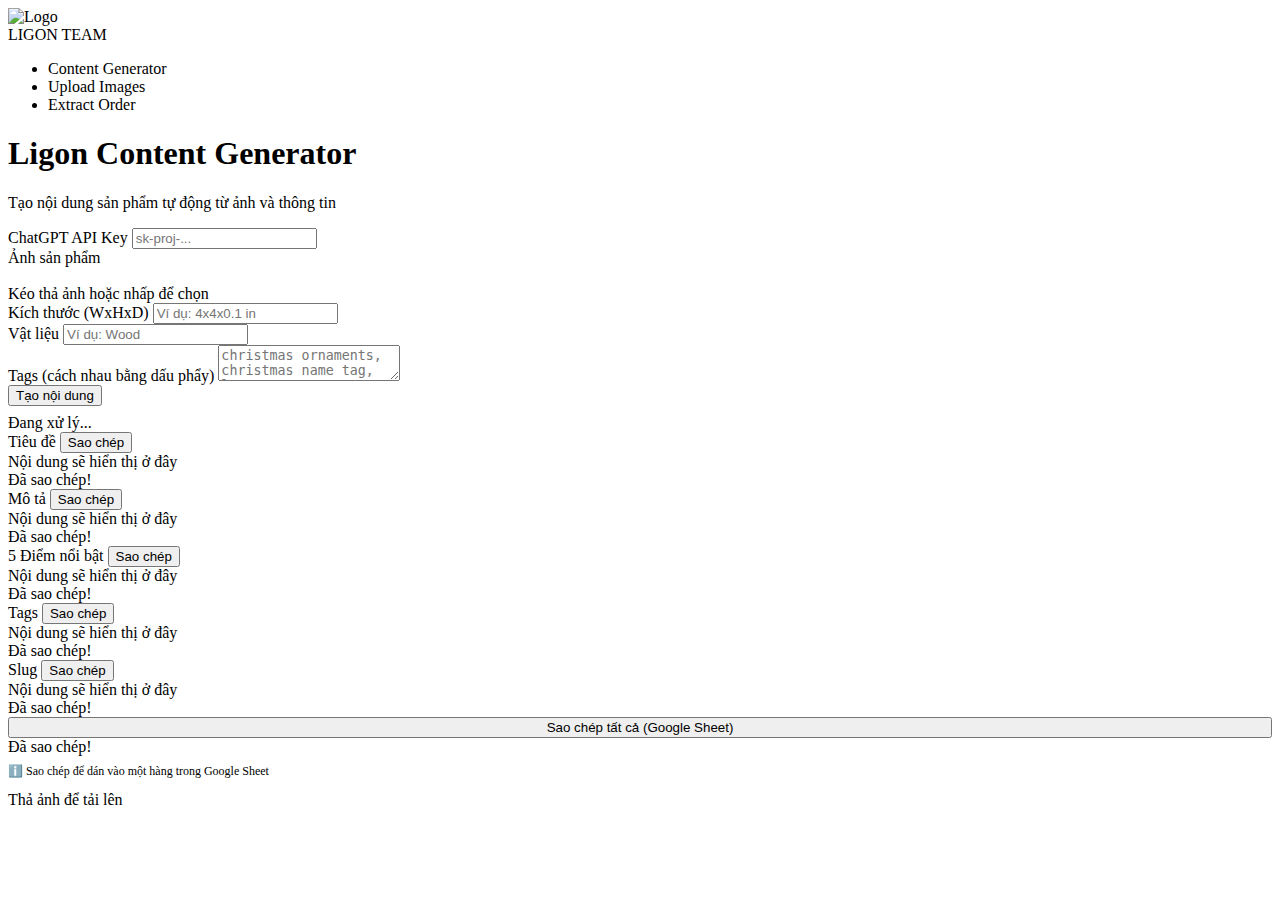
<file: src/main/resources/templates/index.html>
<!DOCTYPE html>
<html lang="vi" xmlns:th="http://www.thymeleaf.org">
<head>
    <meta charset="UTF-8">
    <meta name="viewport" content="width=device-width, initial-scale=1.0">
    <title>Ligon Content Generator</title>
    <link rel="icon" type="image/svg+xml" th:href="@{/logo.svg}">
    <link rel="stylesheet" th:href="@{/css/style.css}">
</head>
<body>
<div class="container">
    <header>
        <div class="header-top">
            <div class="logo">
                <img th:src="@{/logo.svg}" alt="Logo">
            </div>
            <div class="brand-name">LIGON TEAM</div>
        </div>
        <nav class="main-nav">
            <ul>
                <li><a th:href="@{/}" th:classappend="${currentPage == 'home' ? 'active' : ''}">Content Generator</a></li>
                <li><a th:href="@{/images}" th:classappend="${currentPage == 'images' ? 'active' : ''}">Upload Images</a></li>
                <li><a th:href="@{/orders}" th:classappend="${currentPage == 'orders' ? 'active' : ''}">Extract Order</a></li>
            </ul>
        </nav>
        <h1>Ligon Content Generator</h1>
        <p class="subtitle">Tạo nội dung sản phẩm tự động từ ảnh và thông tin</p>
    </header>

    <div class="content-wrapper">
        <!-- Form Section -->
        <div class="form-section">
            <form id="contentForm" enctype="multipart/form-data">
                <div class="form-group">
                    <label for="apiKey">ChatGPT API Key</label>
                    <input type="text" id="apiKey" name="apiKey" placeholder="sk-proj-..." required>
                </div>

                <div class="form-group">
                    <label for="productImage">Ảnh sản phẩm</label>
                    <div class="image-preview-container" id="imagePreviewContainer">
                        <img id="imagePreview" class="image-preview">
                        <div class="placeholder-text" id="placeholderText">
                            Kéo thả ảnh hoặc nhấp để chọn
                        </div>
                    </div>
                    <input type="file" id="productImage" name="productImage" accept="image/*" required style="display: none;">
                </div>

                <div class="form-group">
                    <label for="dimensions">Kích thước (WxHxD)</label>
                    <input type="text" id="dimensions" name="dimensions" placeholder="Ví dụ: 4x4x0.1 in">
                </div>

                <div class="form-group">
                    <label for="material">Vật liệu</label>
                    <input type="text" id="material" name="material" placeholder="Ví dụ: Wood">
                </div>

                <div class="form-group">
                    <label for="tags">Tags (cách nhau bằng dấu phẩy)</label>
                    <textarea id="tags" name="tags" placeholder="christmas ornaments, christmas name tag, letter ornament,..."></textarea>
                </div>

                <button type="submit" class="button button-primary generate-button">
                    <span class="spinner" style="display: none;" id="buttonSpinner"></span>
                    <span id="buttonText">Tạo nội dung</span>
                </button>

                <div class="loading" id="loading">
                    <div class="spinner"></div>
                    <div style="margin-top: 8px;">Đang xử lý...</div>
                </div>
            </form>
        </div>

        <!-- Output Section -->
        <div class="output-section">
            <div class="output-card">
                <div class="output-header">
                    <span class="output-label">Tiêu đề</span>
                    <button type="button" class="button button-secondary button-small" onclick="copyOutput('title')">Sao chép</button>
                </div>
                <div class="output-content empty" id="titleOutput">Nội dung sẽ hiển thị ở đây</div>
                <div class="feedback-message" id="titleFeedback">Đã sao chép!</div>
            </div>

            <div class="output-card">
                <div class="output-header">
                    <span class="output-label">Mô tả</span>
                    <button type="button" class="button button-secondary button-small" onclick="copyOutput('description')">Sao chép</button>
                </div>
                <div class="output-content empty" id="descriptionOutput">Nội dung sẽ hiển thị ở đây</div>
                <div class="feedback-message" id="descriptionFeedback">Đã sao chép!</div>
            </div>

            <div class="output-card">
                <div class="output-header">
                    <span class="output-label">5 Điểm nổi bật</span>
                    <button type="button" class="button button-secondary button-small" onclick="copyOutput('bulletPoints')">Sao chép</button>
                </div>
                <div class="output-content empty" id="bulletPointsOutput">Nội dung sẽ hiển thị ở đây</div>
                <div class="feedback-message" id="bulletPointsFeedback">Đã sao chép!</div>
            </div>

            <div class="output-card">
                <div class="output-header">
                    <span class="output-label">Tags</span>
                    <button type="button" class="button button-secondary button-small" onclick="copyOutput('tags')">Sao chép</button>
                </div>
                <div class="output-content empty" id="tagsOutput">Nội dung sẽ hiển thị ở đây</div>
                <div class="feedback-message" id="tagsFeedback">Đã sao chép!</div>
            </div>

            <div class="output-card">
                <div class="output-header">
                    <span class="output-label">Slug</span>
                    <button type="button" class="button button-secondary button-small" onclick="copyOutput('slugs')">Sao chép</button>
                </div>
                <div class="output-content empty" id="slugsOutput">Nội dung sẽ hiển thị ở đây</div>
                <div class="feedback-message" id="slugsFeedback">Đã sao chép!</div>
            </div>

            <div class="copy-all-section">
                <button type="button" class="button button-primary" style="width: 100%;" onclick="copyAllForSheet()">
                    Sao chép tất cả (Google Sheet)
                </button>
                <div class="feedback-message" id="copyAllFeedback">Đã sao chép!</div>
                <p style="font-size: 12px; color: hsl(var(--muted-foreground)); margin-top: 8px;">
                    ℹ️ Sao chép để dán vào một hàng trong Google Sheet
                </p>
            </div>
        </div>
    </div>
</div>

<div class="drag-overlay" id="dragOverlay">
    Thả ảnh để tải lên
</div>
<script th:src="@{/js/script.js}"></script>
</body>
</html>
</file>
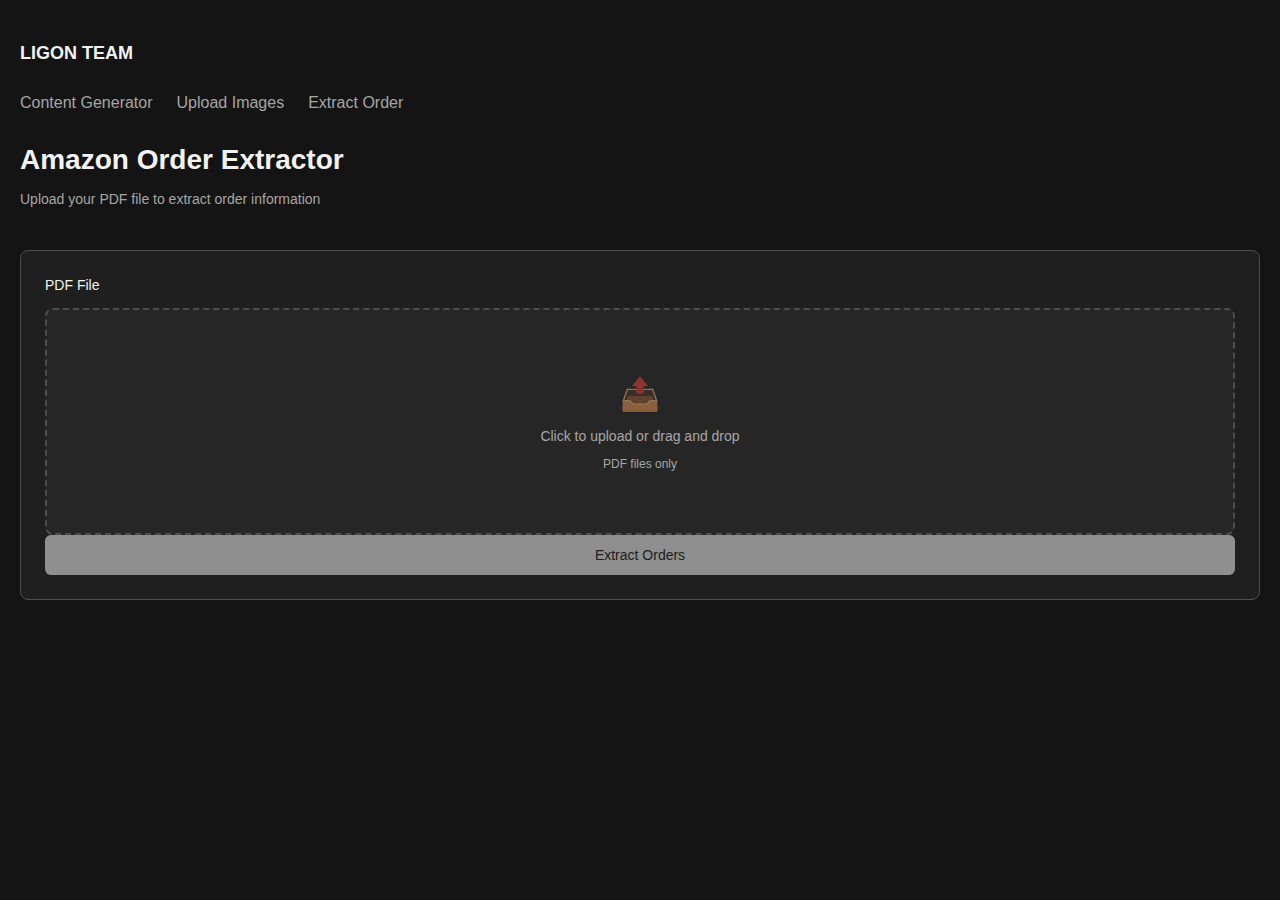
<file: src/main/resources/templates/extract-order.html>
<!DOCTYPE html>
<html lang="en" xmlns:th="http://www.thymeleaf.org">
<head>
    <meta charset="UTF-8">
    <meta name="viewport" content="width=device-width, initial-scale=1.0">
    <title>Ligon PDF Order Extractor</title>
    <link rel="icon" type="image/svg+xml" th:href="@{/logo.svg}">
    <style>
        * {
            margin: 0;
            padding: 0;
            box-sizing: border-box;
        }

        :root {
            --background: 0 0% 8%;
            --foreground: 0 0% 95%;
            --card: 0 0% 12%;
            --card-foreground: 0 0% 95%;
            --primary: 0 0% 100%;
            --primary-foreground: 0 0% 100%;
            --secondary: 0 0% 15%;
            --secondary-foreground: 0 0% 90%;
            --muted: 0 0% 30%;
            --muted-foreground: 0 0% 65%;
            --accent: 0 0% 20%;
            --accent-foreground: 0 0% 100%;
            --border: 0 0% 30%;
            --input: 0 0% 15%;
            --ring: 220 80% 60%;
        }

        body {
            font-family: -apple-system, BlinkMacSystemFont, "Segoe UI", Roboto, "Helvetica Neue", Arial, sans-serif;
            background: hsl(var(--background));
            color: hsl(var(--foreground));
            line-height: 1.5;
            min-height: 100vh;
        }

        .container {
            max-width: 1400px;
            margin: 0 auto;
            padding: 40px 20px;
        }

        header {
            margin-bottom: 40px;
        }

        .header-top {
            display: flex;
            align-items: center;
            gap: 12px;
            margin-bottom: 24px;
        }

        .logo {
            width: 40px;
            height: 40px;
            display: flex;
            align-items: center;
            justify-content: center;
            background: hsl(var(--primary));
            color: hsl(0 0% 10%);
            border-radius: 8px;
            font-size: 20px;
            font-weight: 700;
        }

        .brand-name {
            font-size: 18px;
            font-weight: 600;
            color: hsl(var(--foreground));
        }

        h1 {
            font-size: 28px;
            font-weight: 600;
            margin-bottom: 8px;
        }

        .subtitle {
            color: hsl(var(--muted-foreground));
            font-size: 14px;
        }

        .upload-section {
            margin-bottom: 32px;
            padding: 24px;
            background: hsl(var(--card));
            border: 1px solid hsl(var(--border));
            border-radius: 8px;
        }

        .form-group {
            display: flex;
            flex-direction: column;
            gap: 12px;
        }

        label {
            font-size: 14px;
            font-weight: 500;
            color: hsl(var(--foreground));
        }

        .file-input-wrapper {
            position: relative;
        }

        input[type="file"] {
            display: none;
        }

        .file-input-label {
            display: flex;
            align-items: center;
            justify-content: center;
            padding: 60px 20px;
            border: 2px dashed hsl(var(--border));
            border-radius: 8px;
            background: hsl(var(--input));
            cursor: pointer;
            transition: all 0.2s;
            text-align: center;
        }

        .file-input-label:hover {
            border-color: hsl(var(--primary));
            background: hsl(var(--secondary));
        }

        .file-input-label.has-file {
            border-color: hsl(var(--primary));
            background: hsl(var(--primary) / 0.05);
        }

        .file-input-content {
            display: flex;
            flex-direction: column;
            align-items: center;
            gap: 8px;
        }

        .file-icon {
            font-size: 32px;
            opacity: 0.5;
        }

        .file-input-text {
            color: hsl(var(--muted-foreground));
            font-size: 14px;
        }

        .file-name {
            color: hsl(var(--foreground));
            font-weight: 500;
            font-size: 14px;
        }

        .button {
            padding: 10px 20px;
            border: none;
            border-radius: 6px;
            font-size: 14px;
            font-weight: 500;
            cursor: pointer;
            transition: all 0.2s;
            display: inline-flex;
            align-items: center;
            justify-content: center;
            gap: 8px;
        }

        .button:disabled {
            opacity: 0.5;
            cursor: not-allowed;
        }

        .button-primary {
            background: hsl(var(--primary));
            color: hsl(0 0% 10%);
        }

        .button-primary:hover:not(:disabled) {
            background: hsl(var(--primary) / 0.9);
        }

        .button-secondary {
            background: hsl(var(--secondary));
            color: hsl(var(--secondary-foreground));
            border: 1px solid hsl(var(--border));
        }

        .button-secondary:hover:not(:disabled) {
            background: hsl(var(--secondary) / 0.8);
        }

        .button-full {
            width: 100%;
            padding: 12px;
        }

        .loading {
            display: none;
            align-items: center;
            gap: 8px;
            color: hsl(var(--muted-foreground));
            font-size: 14px;
        }

        .loading.show {
            display: flex;
        }

        .spinner {
            width: 16px;
            height: 16px;
            border: 2px solid hsl(var(--border));
            border-top-color: hsl(var(--primary));
            border-radius: 50%;
            animation: spin 0.8s linear infinite;
        }

        @keyframes spin {
            to { transform: rotate(360deg); }
        }

        .result-section {
            display: none;
        }

        .result-section.show {
            display: block;
        }

        .result-header {
            display: flex;
            align-items: center;
            justify-content: space-between;
            margin-bottom: 16px;
            padding: 16px 20px;
            background: hsl(var(--card));
            border: 1px solid hsl(var(--border));
            border-radius: 8px 8px 0 0;
        }

        .result-title {
            font-size: 16px;
            font-weight: 600;
        }

        .result-count {
            color: hsl(var(--muted-foreground));
            font-size: 14px;
        }

        .table-wrapper {
            overflow-x: auto;
            border: 1px solid hsl(var(--border));
            border-top: none;
            border-radius: 0 0 8px 8px;
        }

        table {
            width: 100%;
            border-collapse: collapse;
            background: hsl(var(--card));
            font-size: 13px;
        }

        th {
            background: hsl(var(--secondary));
            padding: 12px 16px;
            text-align: left;
            font-weight: 600;
            border-bottom: 1px solid hsl(var(--border));
            white-space: nowrap;
            position: sticky;
            top: 0;
            z-index: 10;
        }

        td {
            padding: 12px 16px;
            border-bottom: 1px solid hsl(var(--border));
            color: hsl(var(--card-foreground));
        }

        tr:last-child td {
            border-bottom: none;
        }

        tr:hover {
            background: hsl(var(--secondary) / 0.5);
        }

        .success-message {
            display: none;
            padding: 12px 16px;
            background: hsl(142 76% 36% / 0.15);
            border: 1px solid hsl(142 76% 36% / 0.3);
            border-radius: 6px;
            color: hsl(142 76% 76%);
            font-size: 14px;
            margin-top: 12px;
        }

        .success-message.show {
            display: block;
        }
        .main-nav {
            margin-bottom: 24px;
        }

        .main-nav ul {
            display: flex;
            gap: 24px;
            list-style: none;
        }

        .main-nav a {
            text-decoration: none;
            color: hsl(var(--muted-foreground));
            font-size: 16px;
            font-weight: 500;
            transition: color 0.2s;
        }

        .main-nav a:hover {
            color: hsl(var(--foreground));
        }

        .main-nav a.active {
            color: hsl(var(--foreground));
            border-bottom: 2px solid hsl(var(--primary));
            padding-bottom: 4px;
        }

        @media (max-width: 768px) {
            .container {
                padding: 20px 16px;
            }

            h1 {
                font-size: 24px;
            }

            .result-header {
                flex-direction: column;
                align-items: flex-start;
                gap: 12px;
            }
        }
    </style>
</head>
<body>
<div class="container">
    <header>
        <div class="header-top">
<!--            <div class="logo">-->
<!--                <img th:src="@{/logo.svg}" alt="Logo">-->
<!--            </div>-->
            <div class="brand-name">LIGON TEAM</div>
        </div>
        <nav class="main-nav">
            <ul>
                <li><a th:href="@{/}" th:classappend="${currentPage == 'home' ? 'active' : ''}">Content Generator</a></li>
                <li><a th:href="@{/images}" th:classappend="${currentPage == 'images' ? 'active' : ''}">Upload Images</a></li>
                <li><a th:href="@{/orders}" th:classappend="${currentPage == 'orders' ? 'active' : ''}">Extract Order</a></li>
            </ul>
        </nav>
        <h1>Amazon Order Extractor</h1>
        <p class="subtitle">Upload your PDF file to extract order information</p>
    </header>

    <div class="upload-section">
        <div class="form-group">
            <label for="pdfFile">PDF File</label>
            <div class="file-input-wrapper">
                <input type="file" id="pdfFile" accept=".pdf" />
                <label for="pdfFile" class="file-input-label" id="fileLabel">
                    <div class="file-input-content">
                        <div class="file-icon">📤</div>
                        <div class="file-input-text">Click to upload or drag and drop</div>
                        <div class="file-input-text" style="font-size: 12px;">PDF files only</div>
                    </div>
                </label>
            </div>
        </div>

        <button class="button button-primary button-full" id="extractBtn" onclick="uploadPdf()" disabled>
            Extract Orders
        </button>

        <div class="loading" id="loading">
            <div class="spinner"></div>
            <span>Processing PDF...</span>
        </div>
    </div>

    <div class="result-section" id="resultSection">
        <div class="result-header">
            <div>
                <div class="result-title">Extracted Orders</div>
                <div class="result-count" id="resultCount">0 orders found</div>
            </div>
            <button class="button button-secondary" id="copyBtn" onclick="copyToSheet()">
                📋 Copy to Clipboard
            </button>
        </div>
        <div class="table-wrapper">
            <div id="result"></div>
        </div>
        <div class="success-message" id="successMessage">
            ✓ Copied to clipboard! You can now paste into Google Sheets.
        </div>
    </div>
</div>

<script>
    const fileInput = document.getElementById('pdfFile');
    const fileLabel = document.getElementById('fileLabel');
    const extractBtn = document.getElementById('extractBtn');
    const loading = document.getElementById('loading');
    const resultSection = document.getElementById('resultSection');
    const successMessage = document.getElementById('successMessage');

    fileInput.addEventListener('change', function(e) {
        const file = e.target.files[0];
        if (file) {
            fileLabel.classList.add('has-file');
            fileLabel.innerHTML = `
                    <div class="file-input-content">
                        <div class="file-icon">✓</div>
                        <div class="file-name">${file.name}</div>
                        <div class="file-input-text" style="font-size: 12px;">${(file.size / 1024).toFixed(2)} KB</div>
                    </div>
                `;
            extractBtn.disabled = false;
        }
    });

    async function uploadPdf() {
        const file = fileInput.files[0];
        if (!file) return;

        extractBtn.disabled = true;
        loading.classList.add('show');
        resultSection.classList.remove('show');
        successMessage.classList.remove('show');

        try {
            const formData = new FormData();
            formData.append('file', file);

            const response = await fetch('/extract-pdf', {
                method: 'POST',
                body: formData
            });

            const data = await response.json();

            // Count total orders
            const orderCount = data.orders.length;
            document.getElementById('resultCount').textContent = `${orderCount} order${orderCount !== 1 ? 's' : ''} found`;

            // Render as table
            let table = `<table>
                    <thead>
                        <tr>
                            <th>Order ID</th>
                            <th>Order Date</th>
                            <th>Buyer Name</th>
                            <th>Seller Name</th>
                            <th>Recipient Name</th>
                            <th>Street Address</th>
                            <th>City</th>
                            <th>State</th>
                            <th>ZIP Code</th>
                            <th>Country</th>
                            <th>Quantity</th>
                            <th>Product Title</th>
                            <th>SKU</th>
                            <th>ASIN</th>
                            <th>Condition</th>
                            <th>Order Item ID</th>
                            <th>Customizations</th>
                            <th>Unit Price</th>
                            <th>Item Subtotal</th>
                        </tr>
                    </thead>
                    <tbody>`;

            data.orders.forEach(order => {
                order.products.forEach(product => {
                    table += `<tr>
                            <td>${order.orderId || ''}</td>
                            <td>${order.orderDate || ''}</td>
                            <td>${order.buyerName || ''}</td>
                            <td>${order.sellerName || ''}</td>
                            <td>${order.shippingAddress?.recipientName || ''}</td>
                            <td>${order.shippingAddress?.streetAddress || ''}</td>
                            <td>${order.shippingAddress?.city || ''}</td>
                            <td>${order.shippingAddress?.state || ''}</td>
                            <td>${order.shippingAddress?.zipCode || ''}</td>
                            <td>${order.shippingAddress?.country || ''}</td>
                            <td>${product.quantity || ''}</td>
                            <td>${product.productTitle || ''}</td>
                            <td>${product.sku || ''}</td>
                            <td>${product.asin || ''}</td>
                            <td>${product.condition || ''}</td>
                            <td>${product.orderItemId || ''}</td>
                            <td>${product.customizations || ''}</td>
                            <td>${product.unitPrice || ''}</td>
                            <td>${product.itemSubtotal || ''}</td>
                        </tr>`;
                });
            });

            table += '</tbody></table>';
            document.getElementById('result').innerHTML = table;
            resultSection.classList.add('show');
        } catch (error) {
            alert('Error processing PDF: ' + error.message);
        } finally {
            loading.classList.remove('show');
            extractBtn.disabled = false;
        }
    }

    function copyToSheet() {
        const table = document.querySelector('table');
        let tsv = '';

        // Chỉ lấy tbody rows (bỏ qua thead)
        const tbody = table.querySelector('tbody');
        if (tbody) {
            for (let row of tbody.rows) {
                for (let cell of row.cells) {
                    tsv += cell.innerText + '\t';
                }
                tsv = tsv.trim() + '\n';
            }
        }

        navigator.clipboard.writeText(tsv).then(() => {
            successMessage.classList.add('show');
            setTimeout(() => {
                successMessage.classList.remove('show');
            }, 3000);
        }).catch(err => {
            alert('Failed to copy to clipboard');
        });
    }
</script>
</body>
</html>
</file>
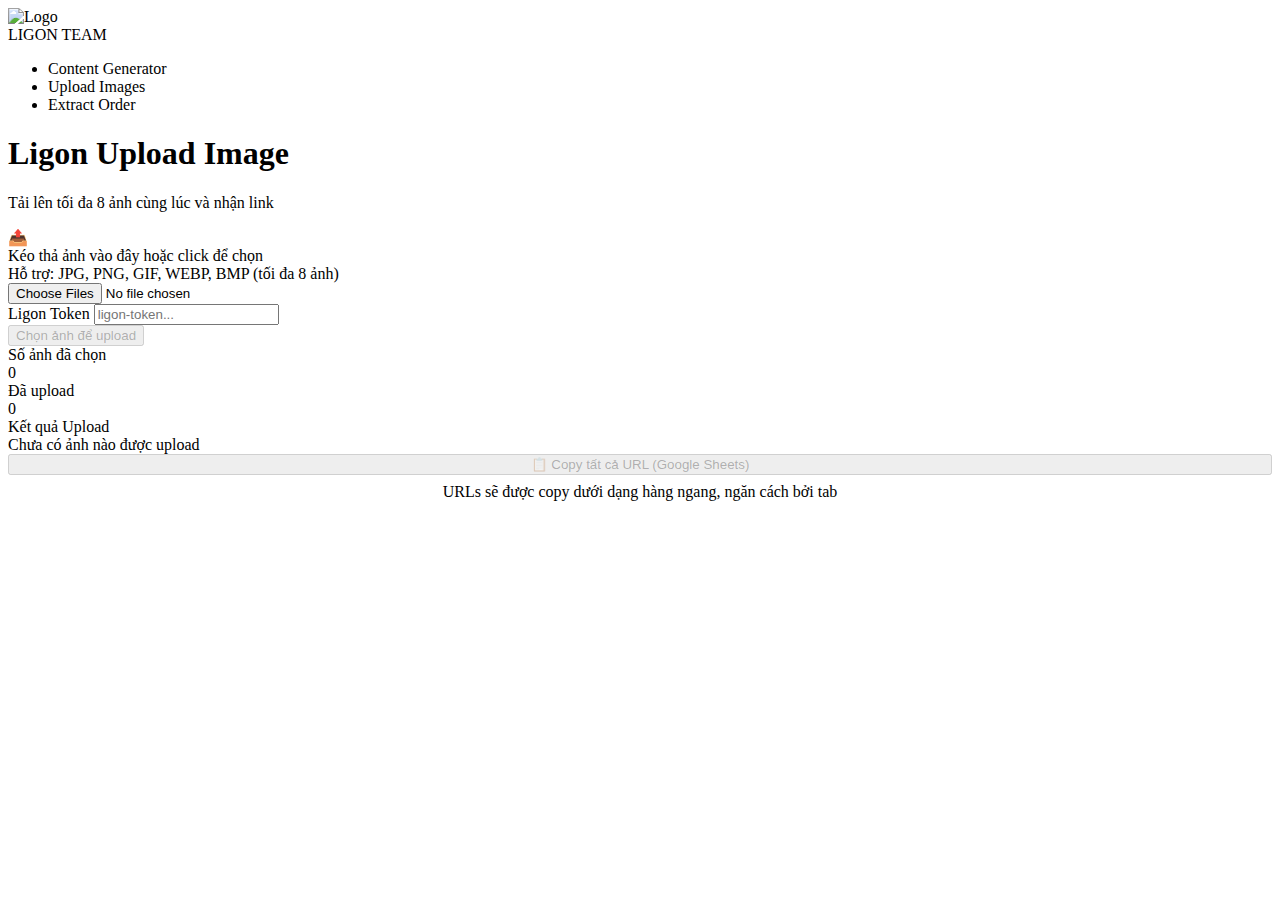
<file: src/main/resources/templates/upload-images.html>
<!DOCTYPE html>
<html lang="vi" xmlns:th="http://www.thymeleaf.org">
<head>
  <meta charset="UTF-8">
  <meta name="viewport" content="width=device-width, initial-scale=1.0">
  <title>Image Upload</title>
  <link rel="icon" type="image/svg+xml" th:href="@{/logo.svg}">
  <link rel="stylesheet" th:href="@{/css/style.css}">
  <link rel="stylesheet" th:href="@{/css/upload-image-style.css}">
</head>
<body>
<div class="container">
  <header>
    <div class="header-top">
      <div class="logo">
        <img th:src="@{/logo.svg}" alt="Logo">
      </div>
      <div class="brand-name">LIGON TEAM</div>
    </div>
    <nav class="main-nav">
      <ul>
        <li><a th:href="@{/}" th:classappend="${currentPage == 'home' ? 'active' : ''}">Content Generator</a></li>
        <li><a th:href="@{/images}" th:classappend="${currentPage == 'images' ? 'active' : ''}">Upload Images</a></li>
        <li><a th:href="@{/orders}" th:classappend="${currentPage == 'orders' ? 'active' : ''}">Extract Order</a></li>
      </ul>
    </nav>
    <h1>Ligon Upload Image</h1>
    <p class="subtitle">Tải lên tối đa 8 ảnh cùng lúc và nhận link</p>
  </header>

  <div class="alert alert-success hidden" id="successAlert"></div>
  <div class="alert alert-error hidden" id="errorAlert"></div>

  <div class="content-wrapper">

    <div class="upload-section">
      <div class="upload-zone" id="uploadZone">
        <div class="upload-icon">📤</div>
        <div class="upload-text">Kéo thả ảnh vào đây hoặc click để chọn</div>
        <div class="upload-hint">Hỗ trợ: JPG, PNG, GIF, WEBP, BMP (tối đa 8 ảnh)</div>
        <input type="file" id="fileInput" class="file-input" multiple accept="image/*">
      </div>

      <div class="preview-grid" id="previewGrid"></div>
      <div class="form-group">
        <label for="ligonToken">Ligon Token</label>
        <input type="text" id="ligonToken" name="ligonToken" placeholder="ligon-token..." required>
      </div>
      <button class="button button-primary" id="uploadButton" disabled>
        <span id="uploadButtonText">Chọn ảnh để upload</span>
      </button>
    </div>

    <div class="result-section">
      <div class="stats">
        <div class="stat-item">
          <div class="stat-label">Số ảnh đã chọn</div>
          <div class="stat-value" id="selectedCount">0</div>
        </div>
        <div class="stat-item">
          <div class="stat-label">Đã upload</div>
          <div class="stat-value" id="uploadedCount">0</div>
        </div>
      </div>

      <div class="result-card">
        <div class="result-header">
          <div class="result-title">Kết quả Upload</div>
        </div>
        <div class="result-content empty" id="resultContent">
          Chưa có ảnh nào được upload
        </div>
      </div>

      <div class="copy-section">
        <button class="button button-secondary" id="copyButton" style="width: 100%;" disabled>
          📋 Copy tất cả URL (Google Sheets)
        </button>
        <div class="upload-hint" style="margin-top: 8px; text-align: center;">
          URLs sẽ được copy dưới dạng hàng ngang, ngăn cách bởi tab
        </div>
      </div>
    </div>
  </div>
</div>

<script th:src="@{/js/upload-images-script.js}"></script>
</body>
</html>
</file>
